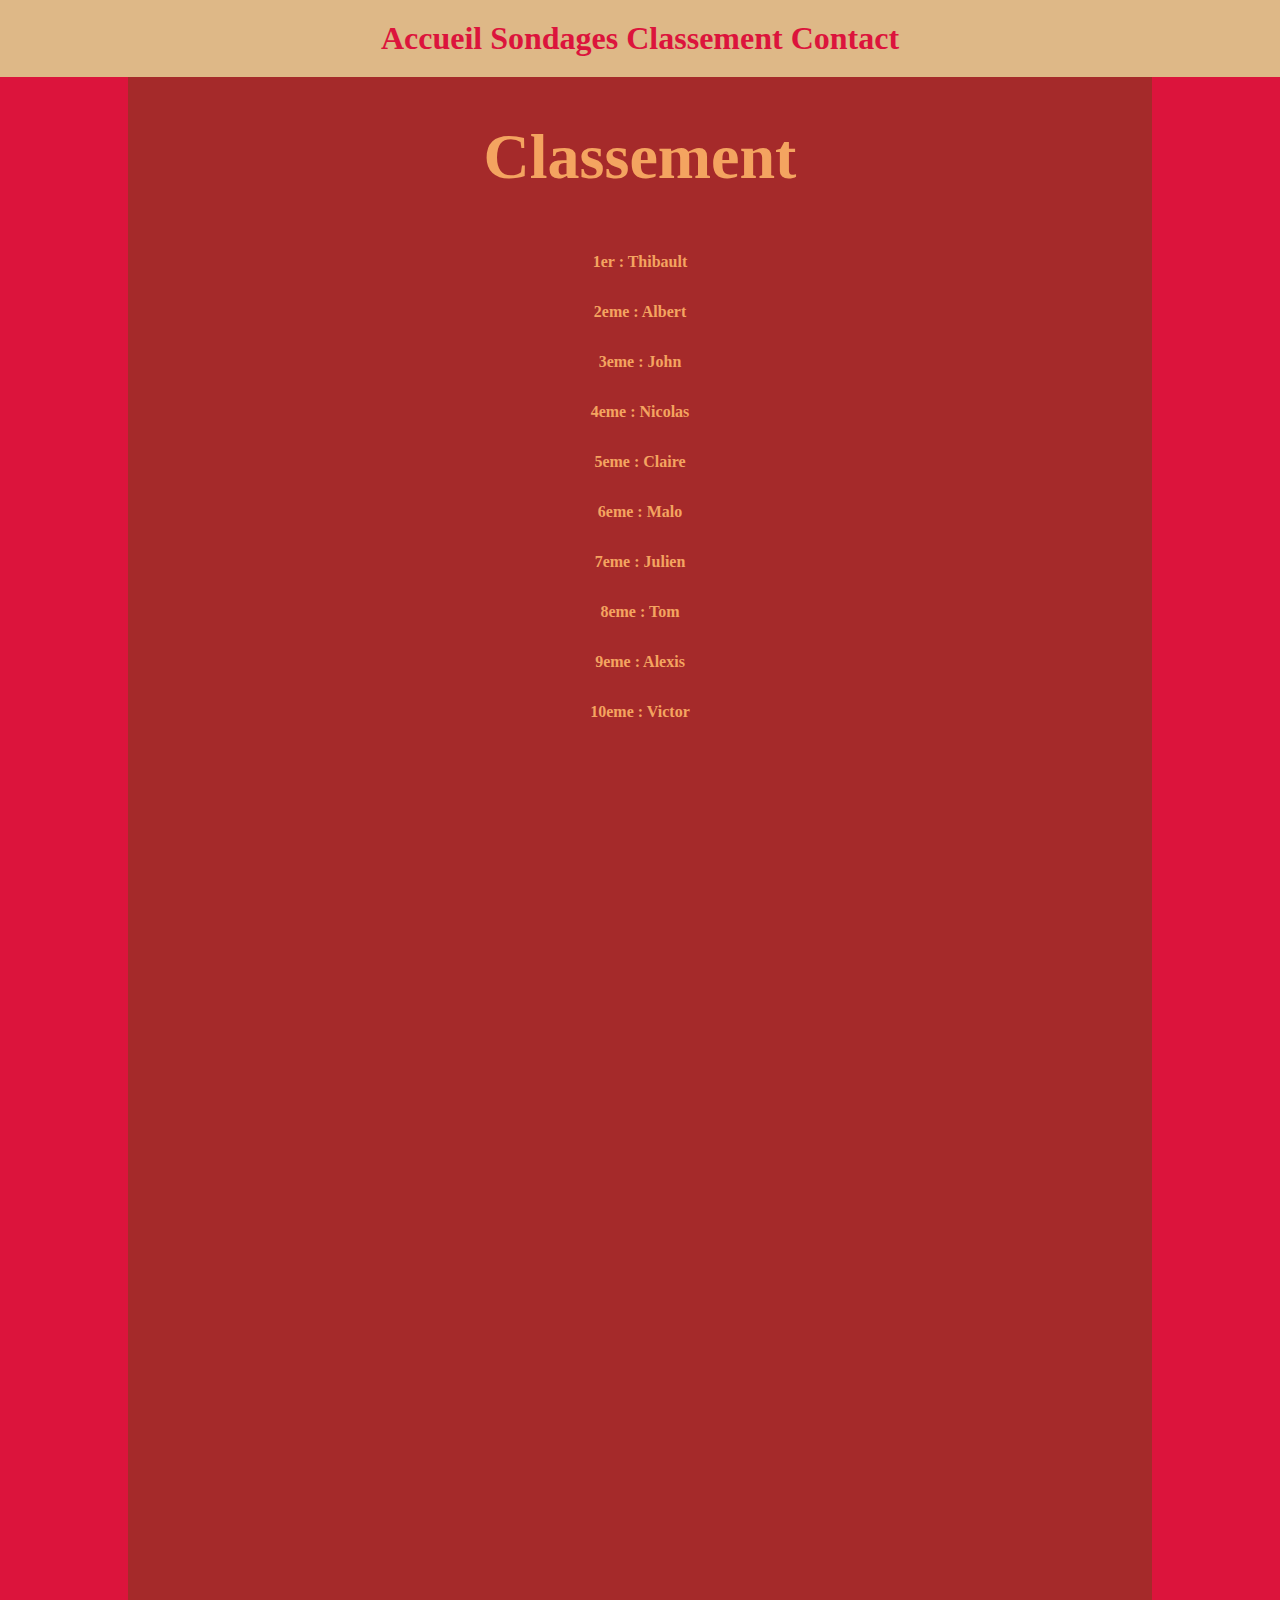
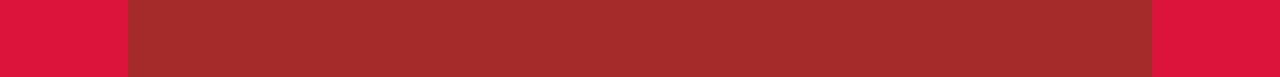
<file: fil-rouge-Thibault-Sulem/classement.html>
<!DOCTYPE html>
<html lang="fr">
<head>
    <meta charset="UTF-8">
    <meta name="viewport" content="width=device-width, initial-scale=1.0">
    <link rel="stylesheet" href="style.css">
    <title>Classement</title>
</head>
<body>
<header>
    <nav>
            <a href="index.html" class="nav">Accueil</a>
            <a href="sondage.html" class="nav">Sondages</a>
            <a href="classement.html" class="nav">Classement</a>
            <a href="" class="nav">Contact</a>
    </nav>
</header>

    <div class="SondContainer">
        <div class="SondTitre">
            <h1>Classement</h1>
        </div>
        <div class="ListClass">
            <p>1er : Thibault </p>
            <p>2eme : Albert </p>
            <p>3eme : John  </p>
            <p>4eme : Nicolas </p>
            <p>5eme : Claire </p>
            <p>6eme : Malo </p>
            <p>7eme : Julien </p>
            <p>8eme : Tom </p>
            <p>9eme : Alexis </p>
            <p>10eme : Victor </p>
        </div>
    </div>
</table>
</body>
</html>
</file>
<file: fil-rouge-Thibault-Sulem/style.css>
@import "css/index.css";
@import "css/classement.css";
@import "css/sondage.css";
@import "css/BO.css";
@import "css/MWR.css";
</file>
